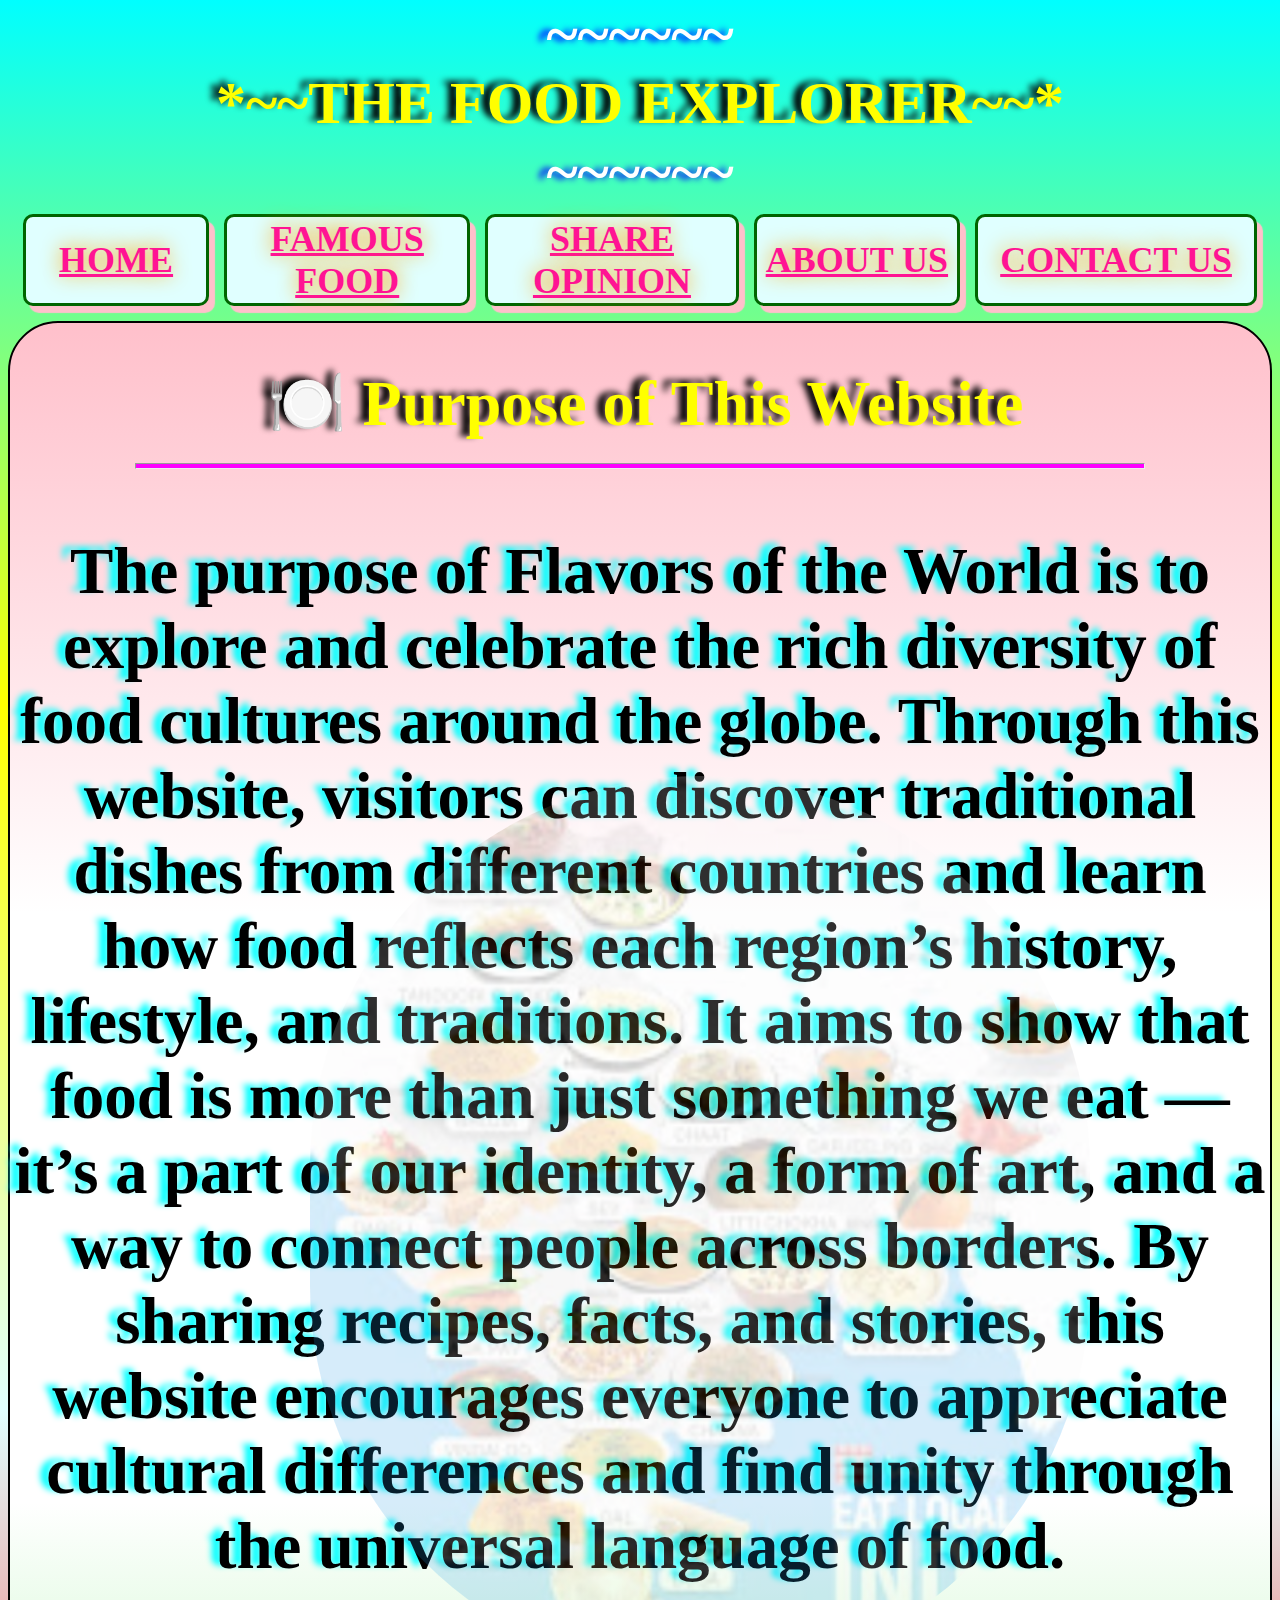
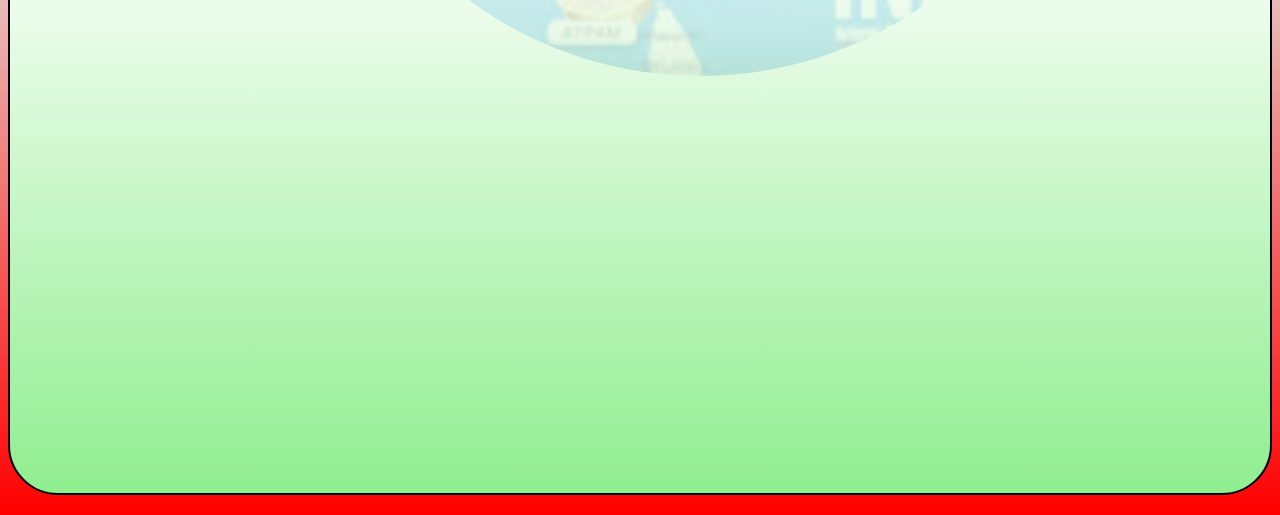
<file: index.html>
<!DOCTYPE html>

<html>
<head>
  <meta http-equiv="CONTENT-TYPE" content="text/html; charset=UTF-8">
  <title>The Food Explorer</title>
  <link rel="stylesheet" href="style.css">
</head>
<body>
  
  <center> <h1 class="h1"> <font color="yellow" style="font-size: 60px; text-shadow: 4px 7px 7px 0px black; font-family: Ravie Regular;"> <font color="white" style="text-shadow: -8px 1px 6px blue; " >~~~~~~</font><br>*~~THE FOOD EXPLORER~~*<br><font color="white"style="text-shadow: -8px 1px 6px blue; ">~~~~~~</font></h1></center>
 
  <table class="a">
    
      <td class="f"> <a href="index.html"</a> HOME</a> </td>
        <td class="f"> <a href="a.html">FAMOUS FOOD</a> </td>
      <td class="f"> <a href="c.html"> SHARE OPINION </a></td>
      <td class="f"> <a href="d.html"> ABOUT US</a> </td>
  <td class="f"><a href="e.html" >CONTACT US</a></td>

    </tr>
  </table>
  
    
    <div class="g"> 
      <h1> 🍽️ Purpose of This Website</h1>
      <hr>
      <p>The purpose of Flavors of the World is to explore and celebrate the rich diversity of food cultures around the globe. Through this website, visitors can discover traditional dishes from different countries and learn how food reflects each region’s history, lifestyle, and traditions. It aims to show that food is more than just something we eat — it’s a part of our identity, a form of art, and a way to connect people across borders. By sharing recipes, facts, and stories, this website encourages everyone to appreciate cultural differences and find unity through the universal language of food.</pThe>
      <div class="h">
        <img src="1.jpg">
      </div>
    </div>
 
</body>
</html>
</file>
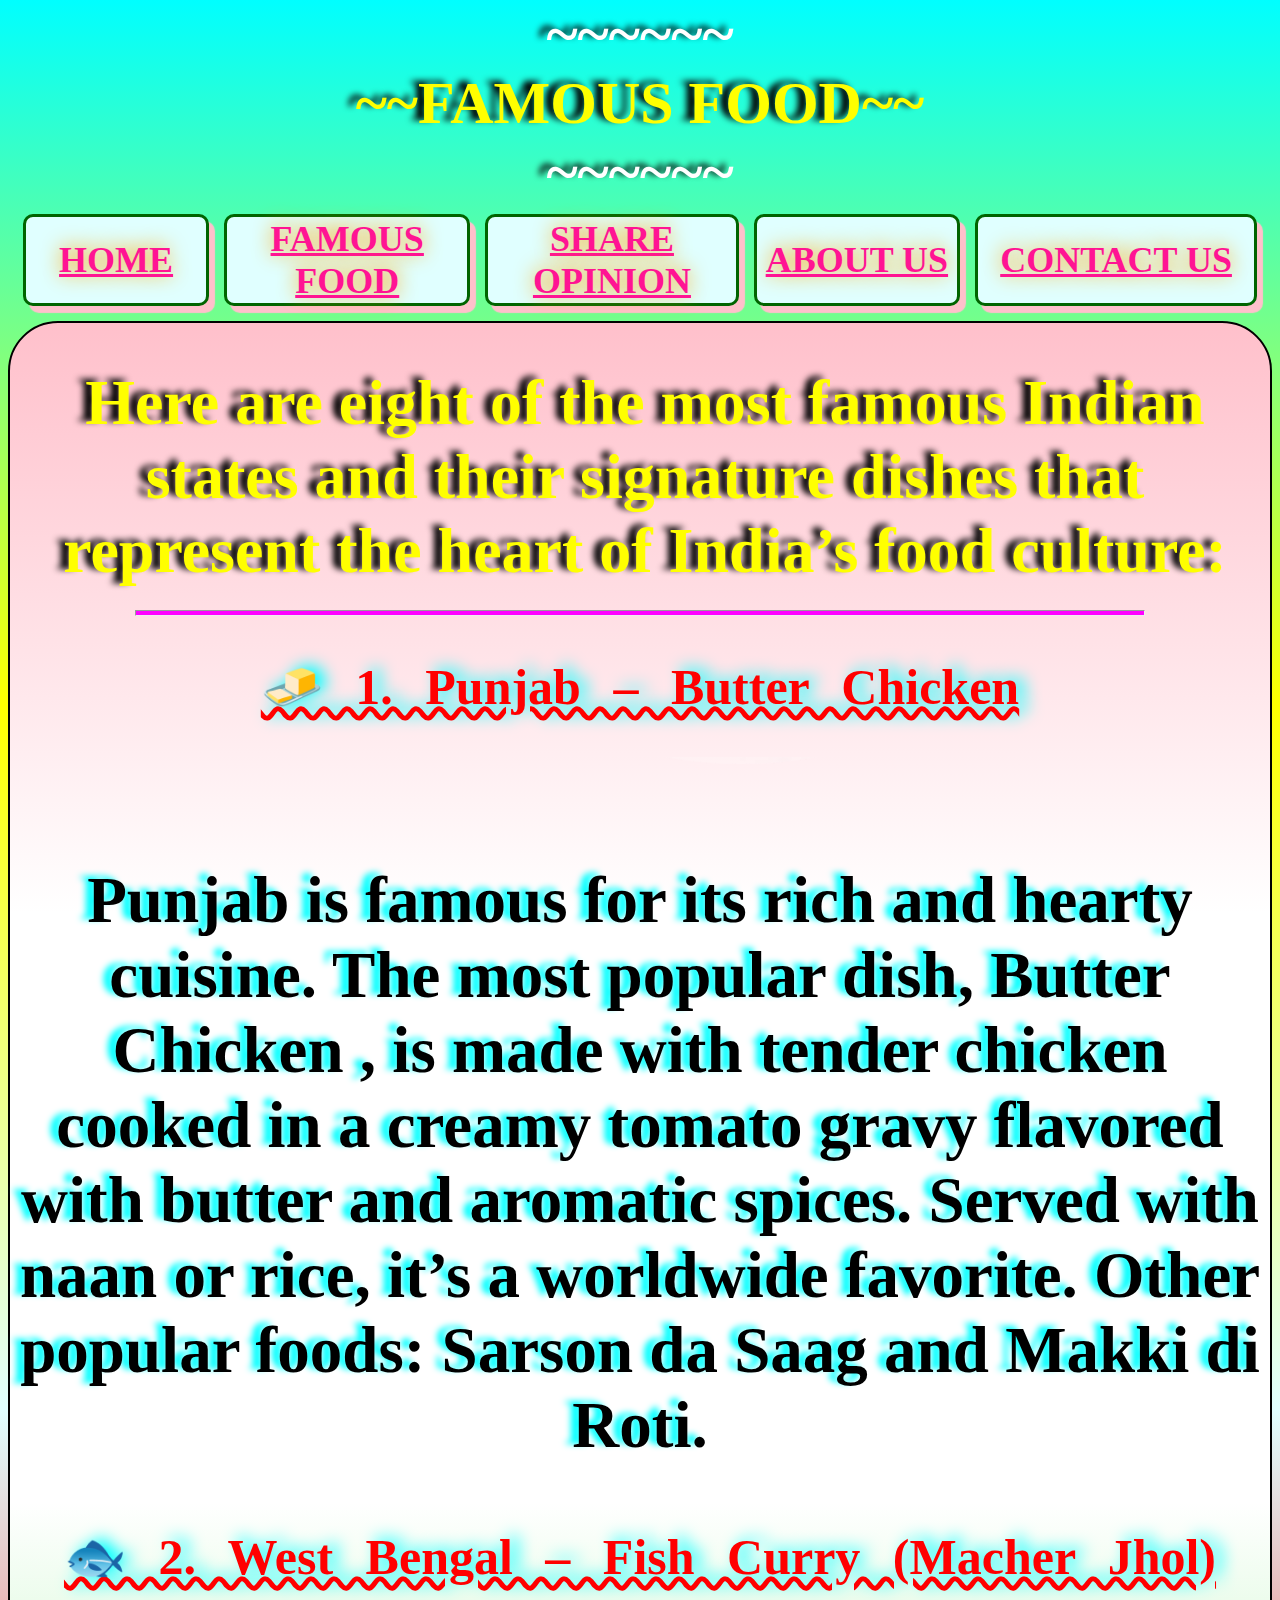
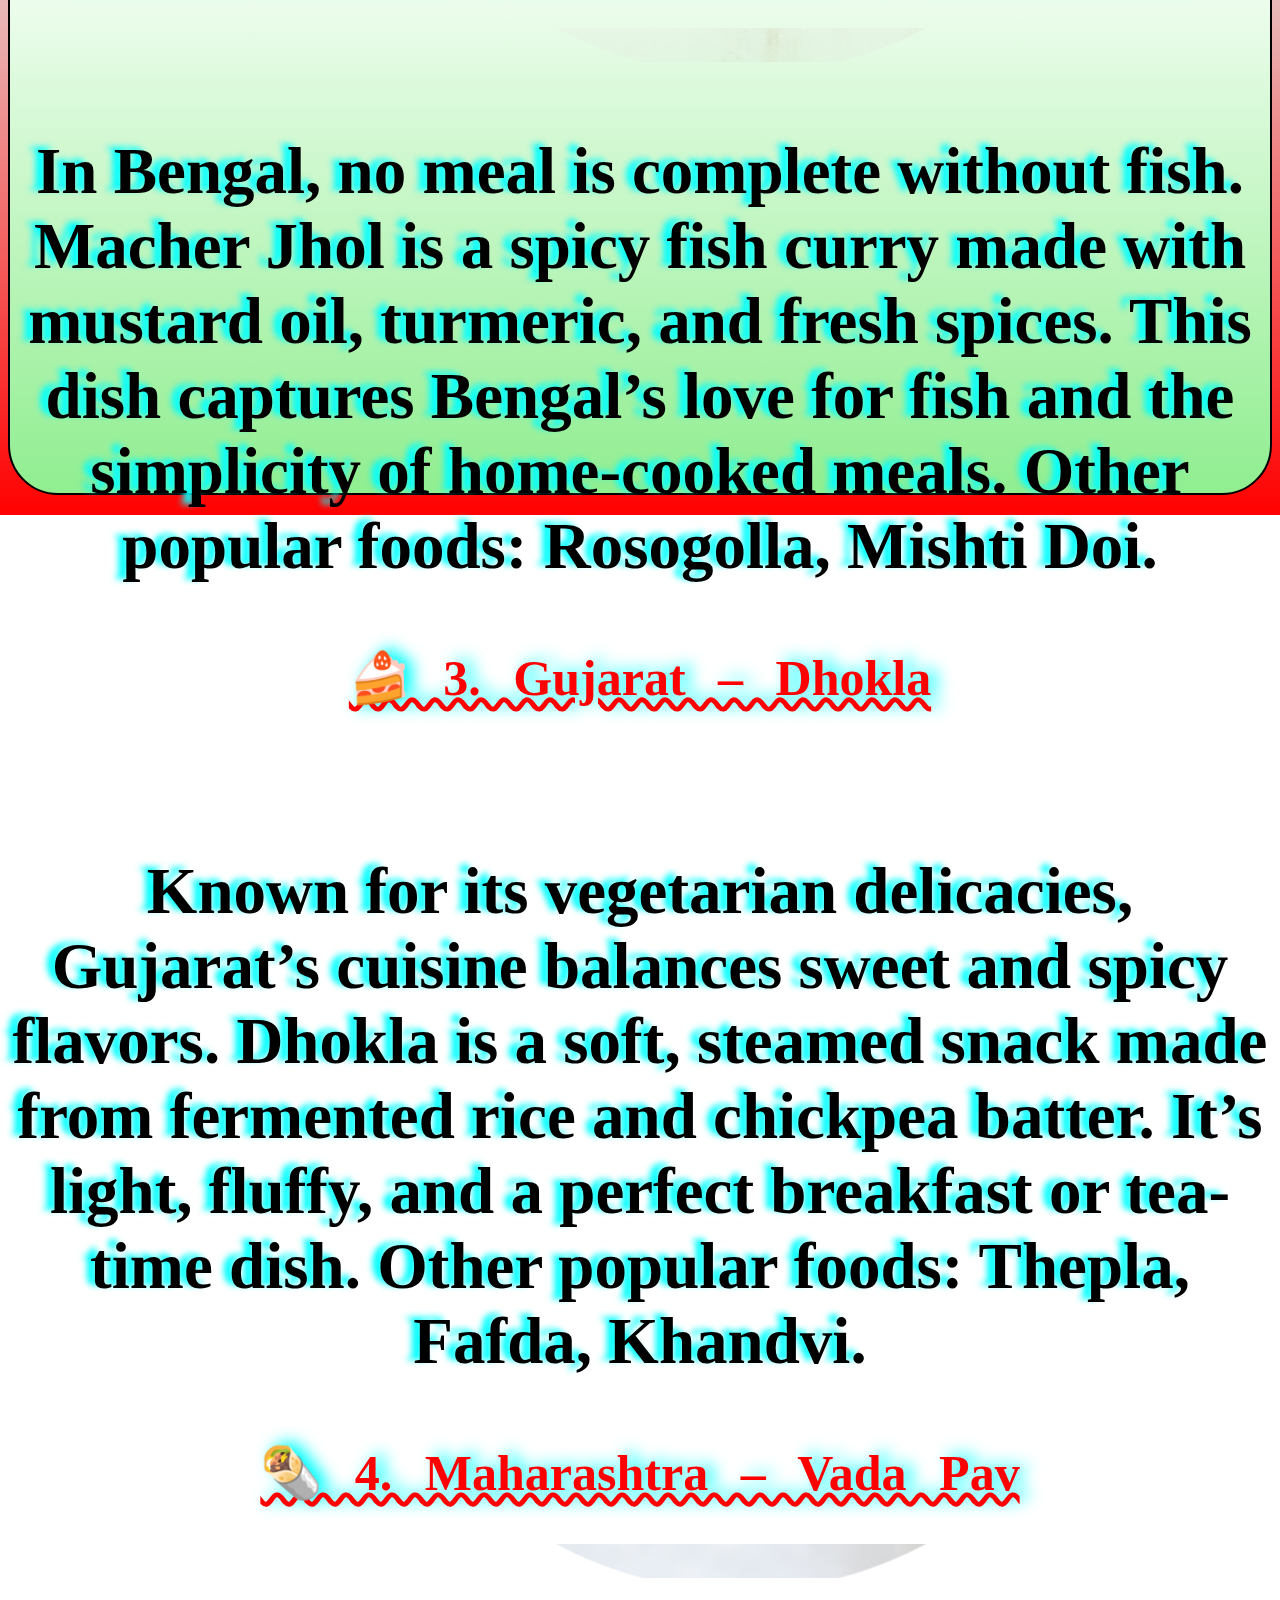
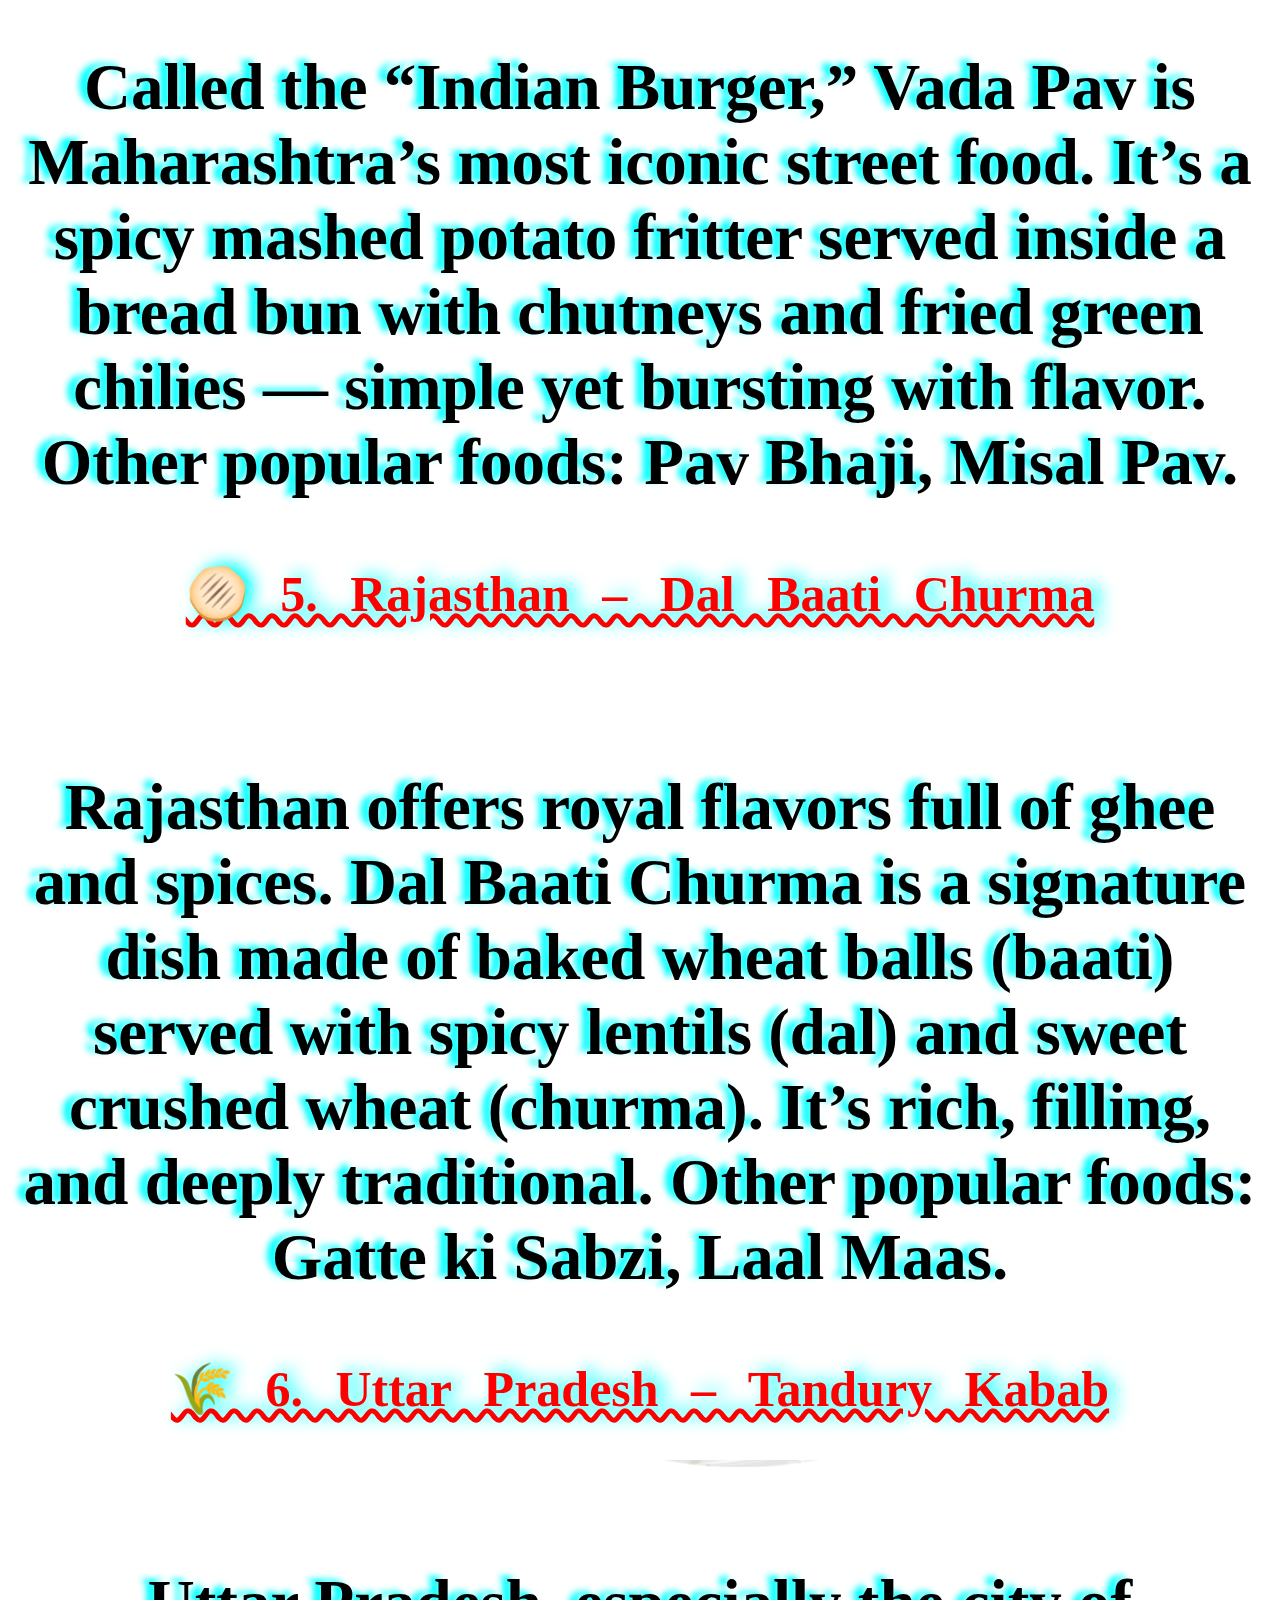
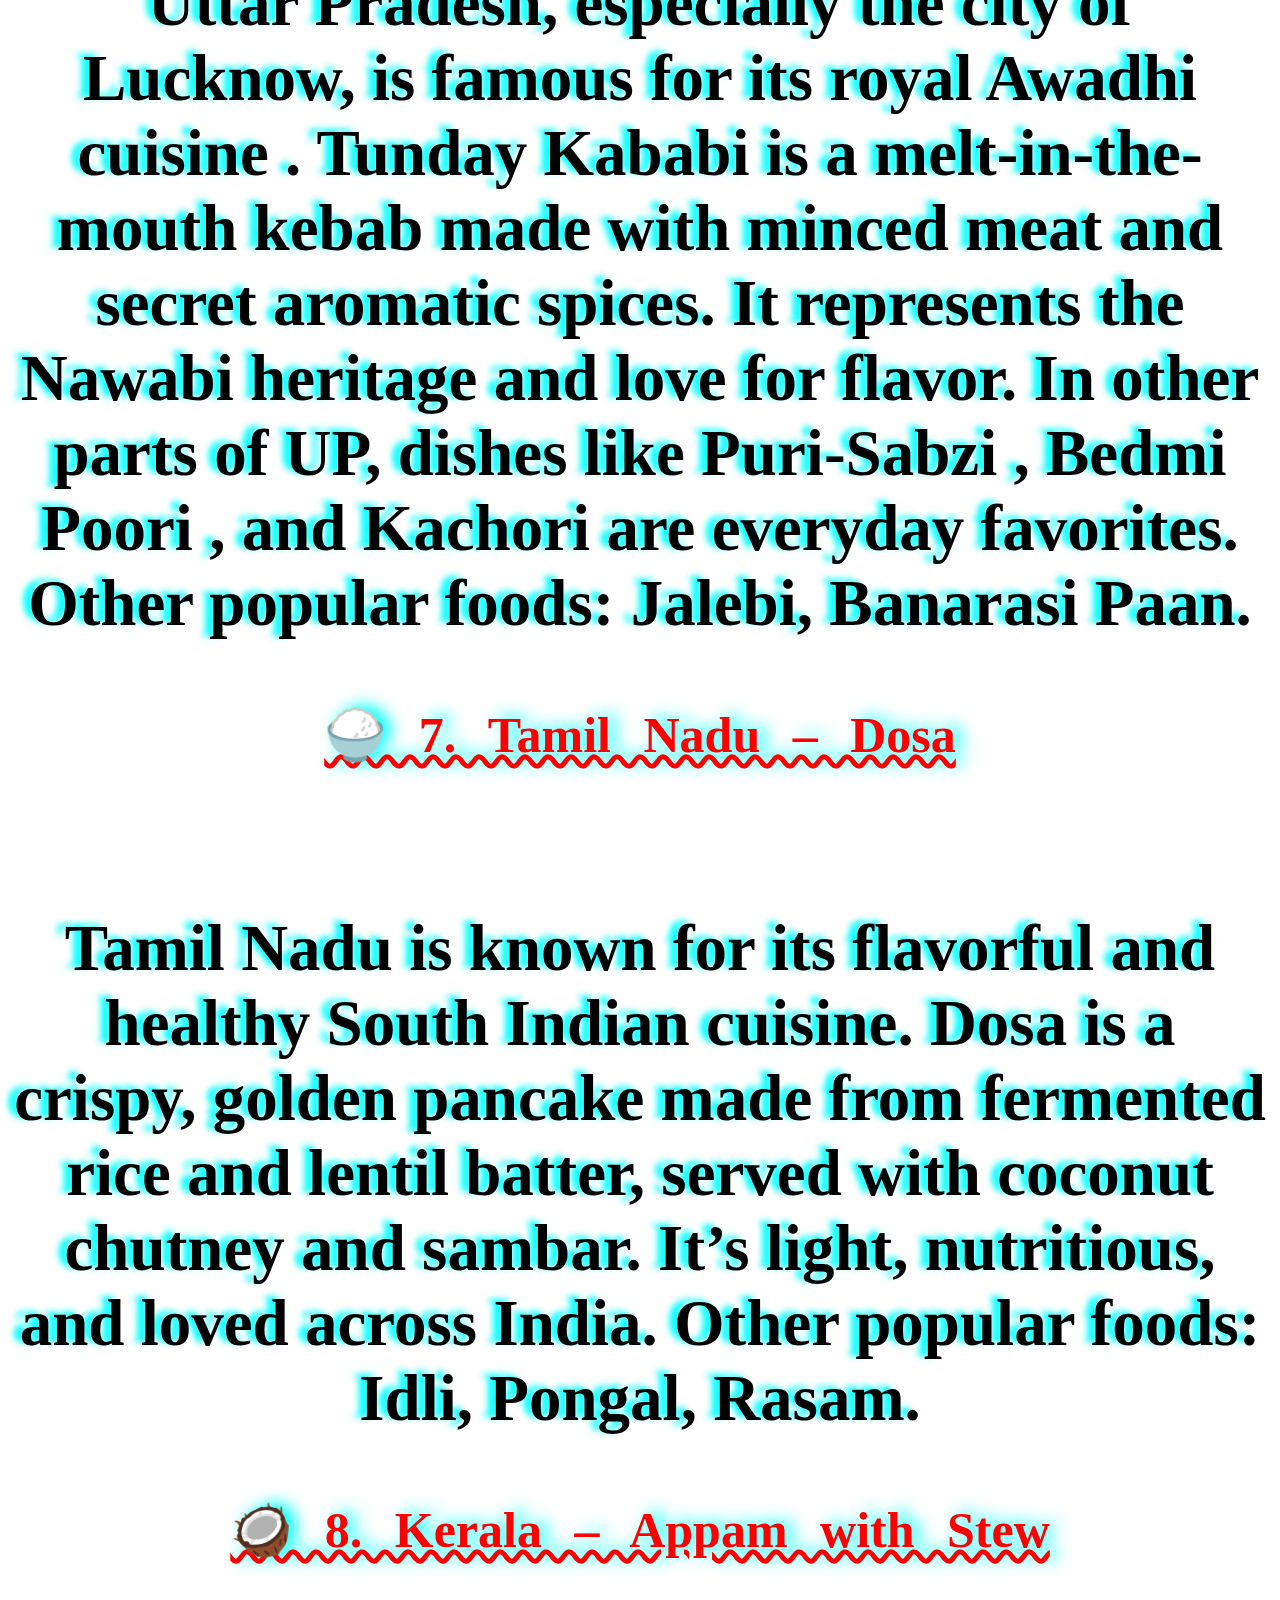
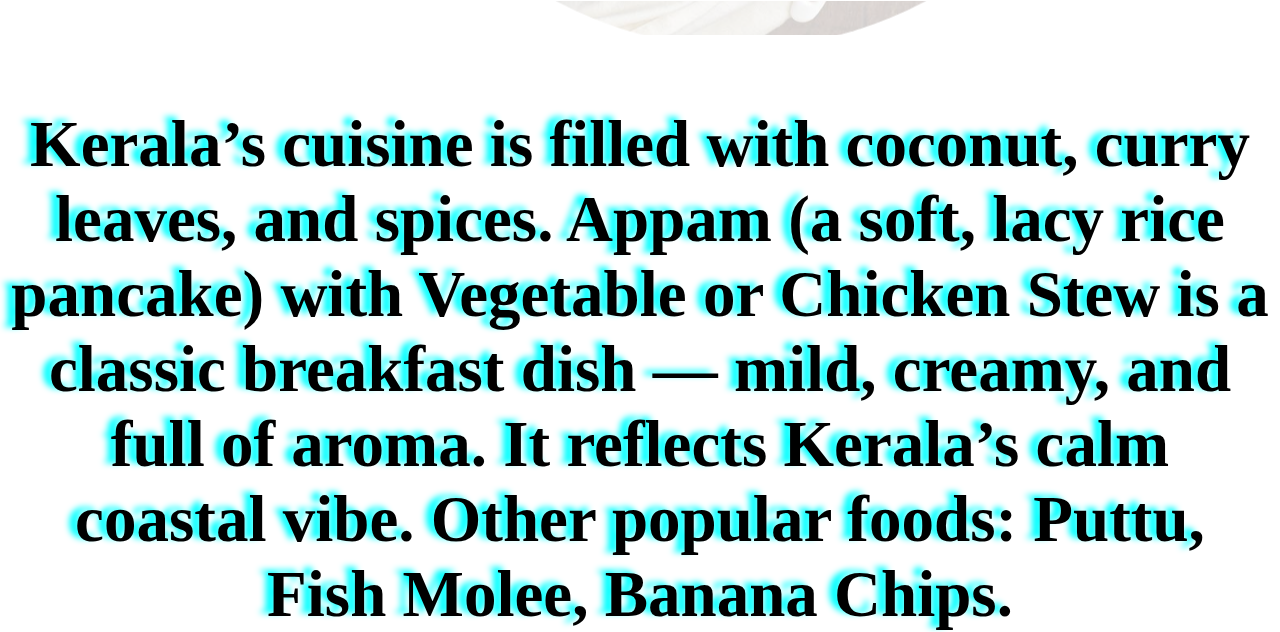
<file: a.html>
<!DOCTYPE html>

<html>
<head>
  <meta http-equiv="CONTENT-TYPE" content="text/html; charset=UTF-8">
  <title>Hello, World!</title>
  <link rel="stylesheet" href="style.css">
</head>
<body id="11">
  
  <center> <h1 class="h1"> <font color=" yellow " style="font-size: 60px; text-shadow: 4px 7px 7px 0px black;"> <font color="white">~~~~~~</font><br>  ~~FAMOUS FOOD~~  <br><font color="white">~~~~~~</font></h1></center></marque>
 
  <table class="a">
   
      <td class="f"> <a href="index.html"</a> HOME</a> </td>
        <td class="f"> <a href="a.html">FAMOUS FOOD</a> </td>
      <td class="f"> <a href="c.html"> SHARE OPINION </a></td>
      <td class="f"> <a href="d.html"> ABOUT US</a> </td>
  <td class="f"><a href="e.html" >CONTACT US</a></td>

    </tr>
  </table>
  
    
    <div class="g">


      <h1>Here are eight of the most famous Indian states and their   signature dishes   that represent the heart of India’s food culture:</h1><hr>
      <h2>🧈   1. Punjab – Butter Chicken  </h2>
      <marquee behavior="scroll" direction="up" scrollamount="21" width="65%"> <img src="2.jpg" class="img"></marquee>
      <p>Punjab is famous for its rich and hearty cuisine. The most popular dish,   Butter Chicken  , is made with tender chicken cooked in a creamy tomato gravy flavored with butter and aromatic spices. Served with naan or rice, it’s a worldwide favorite.
  Other popular foods:   Sarson da Saag and Makki di Roti.</p>
      
      <h2>🐟   2. West Bengal – Fish Curry (Macher Jhol)  </h2>
      <marquee behavior="scroll" direction="down" scrollamount="21" width="65%"> <img src="3.jpg"class="img"></marquee>
      <p> In Bengal, no meal is complete without fish.   Macher Jhol   is a spicy fish curry made with mustard oil, turmeric, and fresh spices. This dish captures Bengal’s love for fish and the simplicity of home-cooked meals.
  Other popular foods:   Rosogolla, Mishti Doi.</p>

      <h2>🍰   3. Gujarat – Dhokla  </h2>
 <marquee behavior="scroll" direction="left" scrollamount="21" width="65%"><img src="4.jpg"class="img"></marquee>
<p> Known for its vegetarian delicacies, Gujarat’s cuisine balances sweet and spicy flavors.   Dhokla   is a soft, steamed snack made from fermented rice and chickpea batter. It’s light, fluffy, and a perfect breakfast or tea-time dish.
  Other popular foods:   Thepla, Fafda, Khandvi.</p>

      <h2>🌯   4. Maharashtra – Vada Pav  </h2>
 <marquee behavior="scroll" direction="down" scrollamount="21" width="65%"><img src="5.png"class="img"></marquee>
<p> Called the “Indian Burger,”   Vada Pav   is Maharashtra’s most iconic street food. It’s a spicy mashed potato fritter served inside a bread bun with chutneys and fried green chilies — simple yet bursting with flavor.
  Other popular foods:   Pav Bhaji, Misal Pav.</p>

      <h2>🫓   5. Rajasthan – Dal Baati Churma  </h2>
 <marquee behavior="scroll" direction="right" scrollamount="21" width="65%"><img src="6.jpg"class="img"></marquee>
<p> Rajasthan offers royal flavors full of ghee and spices.   Dal Baati Churma   is a signature dish made of baked wheat balls (baati) served with spicy lentils (dal) and sweet crushed wheat (churma). It’s rich, filling, and deeply traditional.
  Other popular foods:   Gatte ki Sabzi, Laal Maas.</p>

      <h2>🌾   6. Uttar Pradesh – Tandury Kabab  </h2>
 <marquee behavior="scroll" direction="up" scrollamount="21" width="65%"><img src="7.jpg"class="img"></marquee>
<p> Uttar Pradesh, especially the city of Lucknow, is famous for its royal   Awadhi cuisine  .   Tunday Kababi   is a melt-in-the-mouth kebab made with minced meat and secret aromatic spices. It represents the Nawabi heritage and love for flavor.
In other parts of UP, dishes like   Puri-Sabzi  ,   Bedmi Poori  , and   Kachori   are everyday favorites.
  Other popular foods:   Jalebi, Banarasi Paan.</p>

      <h2>🍚   7. Tamil Nadu – Dosa  </h2>
 <marquee behavior="scroll" direction="left" scrollamount="21" width="65%"><img src="9.jpg"class="img"></marquee>
<p> Tamil Nadu is known for its flavorful and healthy South Indian cuisine.   Dosa   is a crispy, golden pancake made from fermented rice and lentil batter, served with coconut chutney and sambar. It’s light, nutritious, and loved across India.
  Other popular foods:   Idli, Pongal, Rasam.</p>

    <h2>🥥   8. Kerala – Appam with Stew  </h2>
 <marquee behavior="scroll" direction="down" scrollamount="21" width="65%"><img src="8.jpg"class="img"></marquee>
<p> Kerala’s cuisine is filled with coconut, curry leaves, and spices.   Appam   (a soft, lacy rice pancake) with   Vegetable or Chicken Stew   is a classic breakfast dish — mild, creamy, and full of aroma. It reflects Kerala’s calm coastal vibe.
  Other popular foods:   Puttu, Fish Molee, Banana Chips.</p>


    </div>
  
 
</body>
</html>
</file>
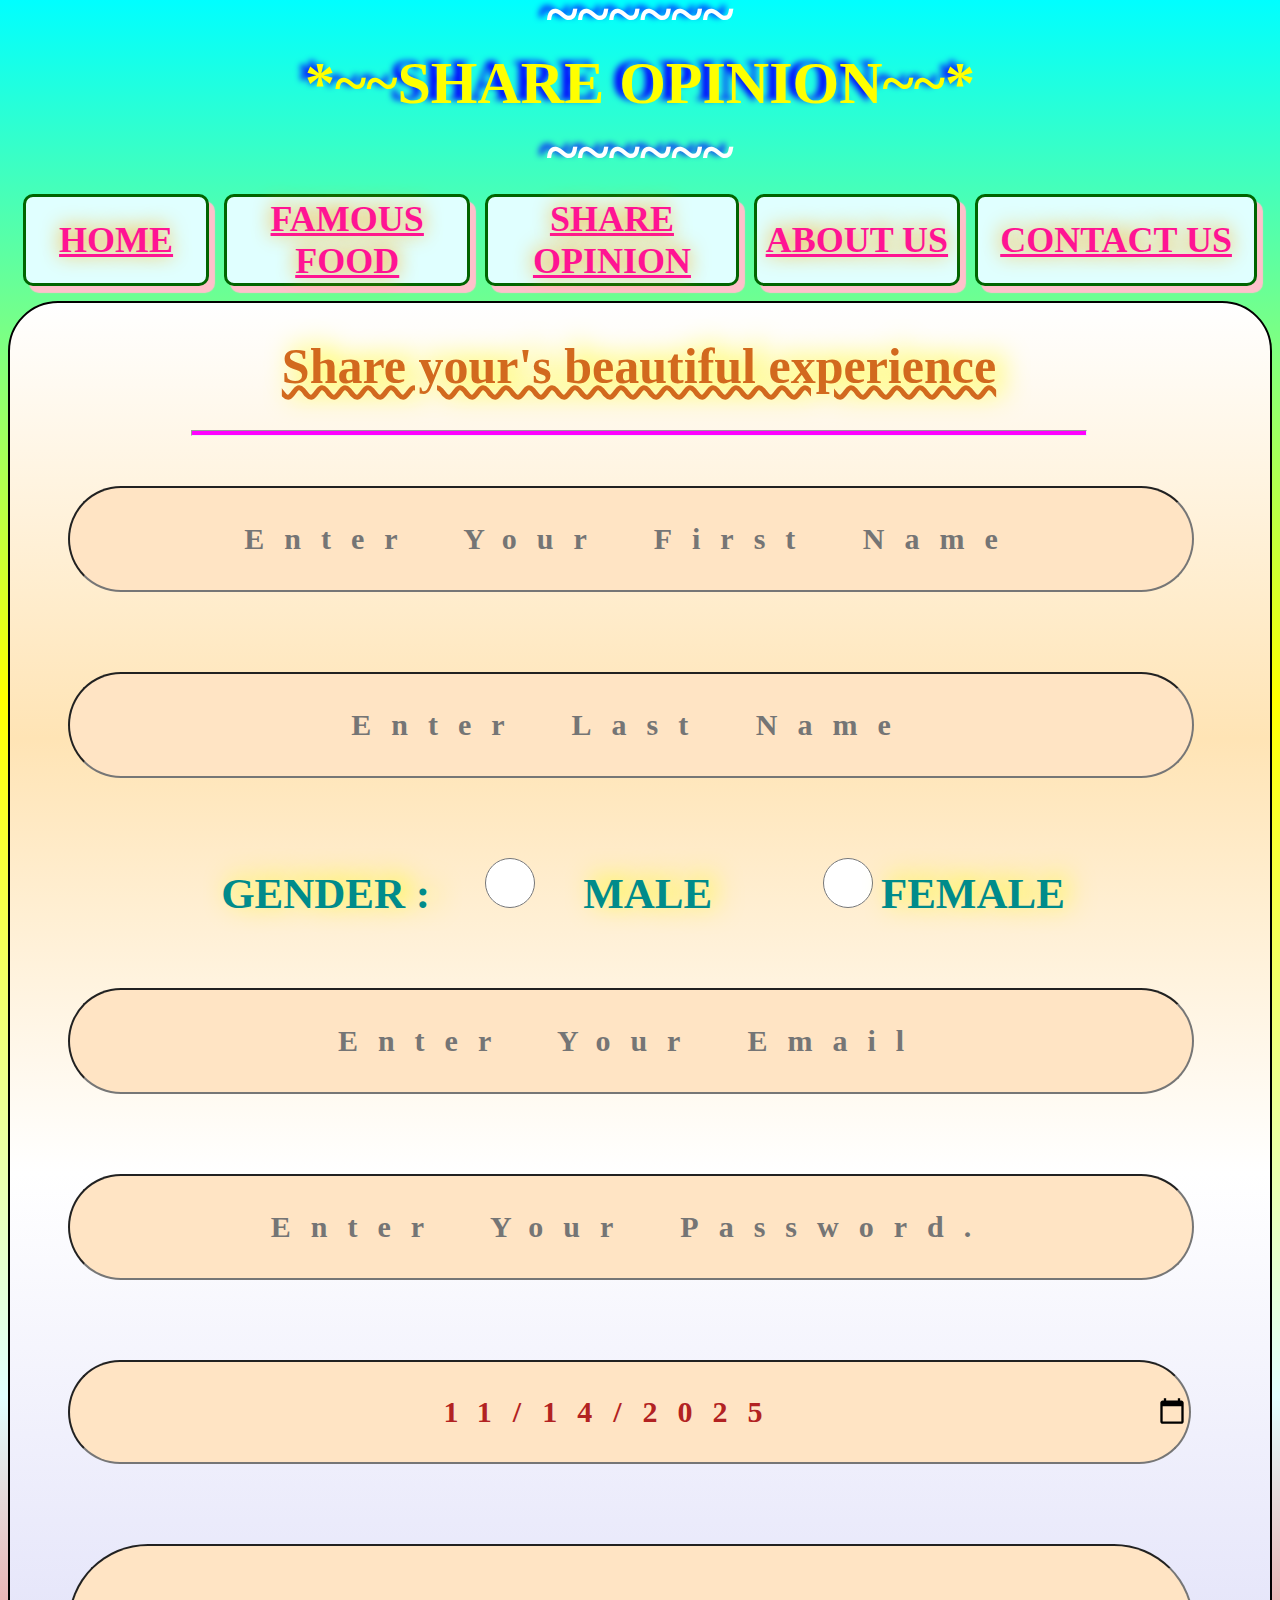
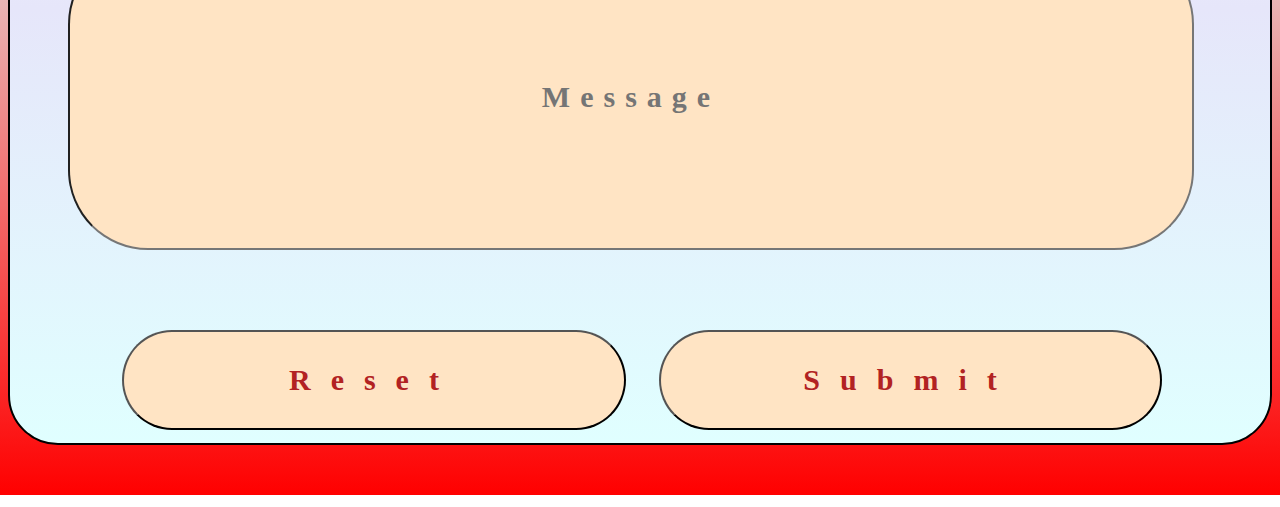
<file: c.html>
<!DOCTYPE html>

<html>
<head>
  <meta http-equiv="CONTENT-TYPE" content="text/html; charset=UTF-8">
  <title>Hello, World!</title>
  <link rel="stylesheet" href="c.css">
</head>
<body>
  
  <center> <h1 class="h1" style=" text-shadow: -8px -3px 6px blue;"> <font color=" yellow " style="font-size: 60px; text-shadow: 4px 7px 7px 0px black;"> <font color="white">~~~~~~</font><br>*~~SHARE OPINION~~*<br><font color="white">~~~~~~</font></h1></center>
 
  <table class="a">
    
      <td class="f"> <a href="index.html"</a> HOME</a> </td>
        <td class="f"> <a href="a.html">FAMOUS FOOD</a> </td>
      <td class="f"> <a href="c.html"> SHARE OPINION </a></td>
      <td class="f"> <a href="d.html"> ABOUT US</a> </td>
  <td class="f"><a href="e.html" >CONTACT US</a></td>

    </tr>
  </table>
  <div class="bbb">
    <div class="gg">
      <h1 style=" font-weight: bold;
  color: chocolate;
  font-size: 50px;
  text-shadow: 8px -3px 26px yellow;
  text-decoration-color: chocolate;
  text-decoration-style:  wavy;
  text-decoration-line: underline;">Share your's beautiful experience </h1><br><hr>
      <form>
        <input type="text" placeholder="Enter Your First Name">
               <input type="text" placeholder="Enter Last Name">
        <font class="fon"> GENDER :</font>  <input type="radio" placeholder="Enter Your Name" class="radio"><font class="fon">MALE </font>     <input type="radio" placeholder="Enter Your Name" class="radi"><font class="fon">FEMALE</font>

  
<input type="email" placeholder="Enter Your Email">
        <input type="password" placeholder="Enter Your Password.">
        <input type="date" value="2025-11-14">

        <input type="textarea" placeholder="Message" style="letter-spacing: 10px; height: 300px;">
<input type="reset" style="width: 45%; margin-left: -80px;">
        <input type="submit" style="width: 45%; margin-right: -86px;">

      </form>
      
    </div>
    
  </div>
 
</body>
</html>
</file>
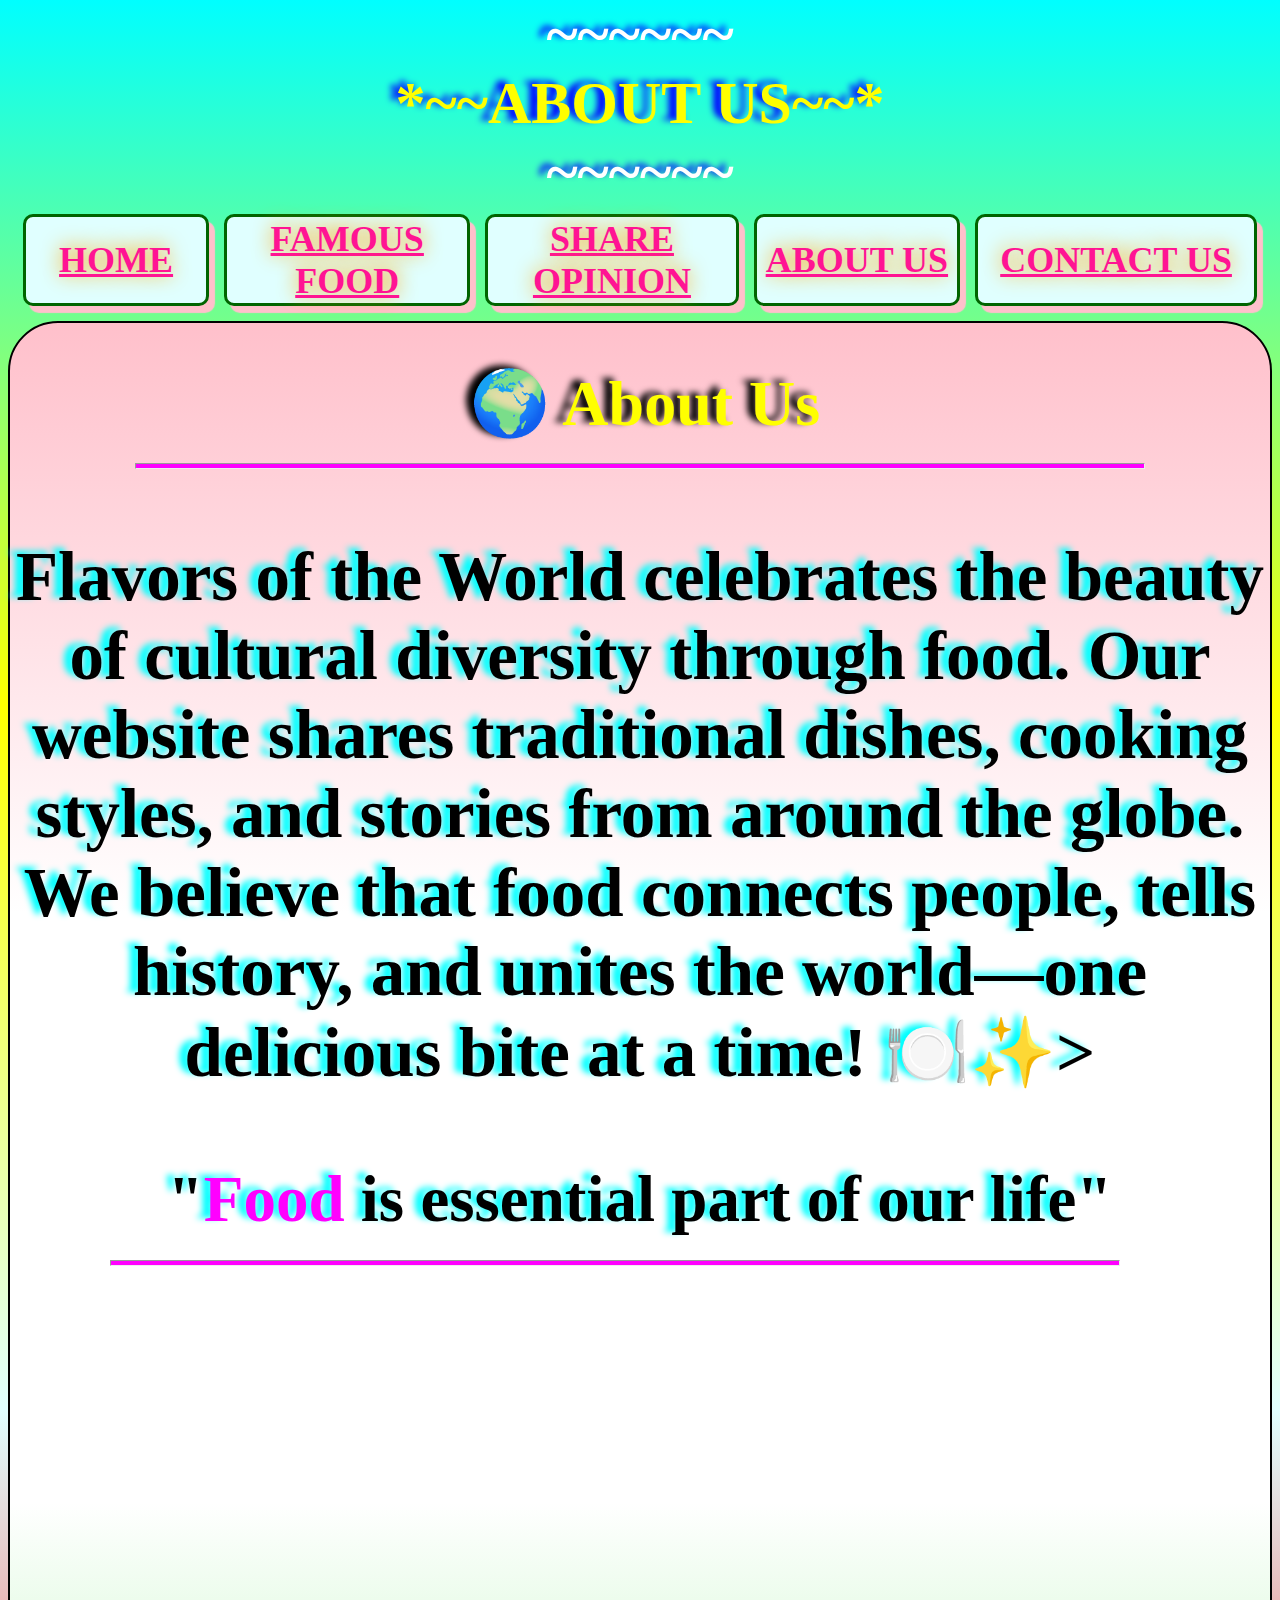
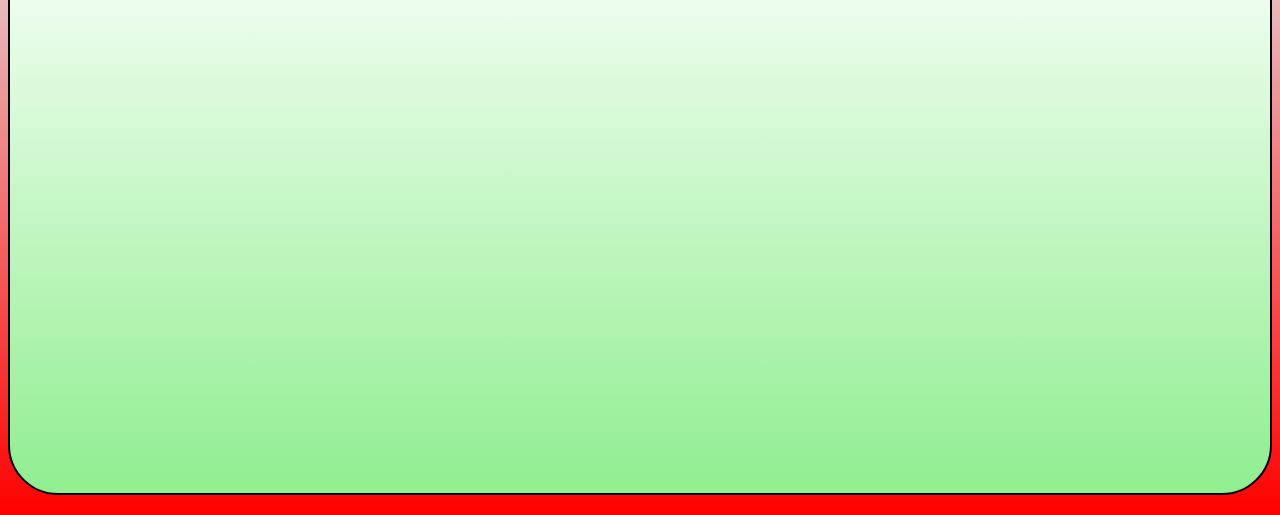
<file: d.html>
<!DOCTYPE html>

<html>
<head>
  <meta http-equiv="CONTENT-TYPE" content="text/html; charset=UTF-8">
  <title>Hello, World!</title>
  <link rel="stylesheet" href="d.css">
</head>
<body>
  
  <center> <h1 class="h1" style="text-shadow: -8px -3px 6px blue;"> <font color=" yellow " style="font-size: 60px; text-shadow: 4px 7px 7px 0px black;"> <font color="white">~~~~~~</font><br>*~~ABOUT US~~*<br><font color="white">~~~~~~</font></h1></center>
 
  <table class="a">
    
      <td class="f"> <a href="index.html"</a> HOME</a> </td>
        <td class="f"> <a href="a.html">FAMOUS FOOD</a> </td>
      <td class="f"> <a href="c.html"> SHARE OPINION</a></td>
      <td class="f"> <a href="d.html"> ABOUT US</a> </td>
  <td class="f"><a href="e.html" >CONTACT US</a></td>

    </tr>
  </table>
  <div class="b">
    
    <div class="g"><h1>🌍 About Us</h1><hr>

      <p class="aa">Flavors of the World celebrates the beauty of cultural diversity through food. Our website shares traditional dishes, cooking styles, and stories from around the globe. We believe that food connects people, tells history, and unites the world—one delicious bite at a time! 🍽️✨></p> 
      <p>"<font color="magenta" style="font-weight: bold;">Food </font>is essential part of our life"</p><hr style="margin-top: -42px; margin-left: 100px;">
    </div>
    
  </div>
 
</body>
</html>
</file>
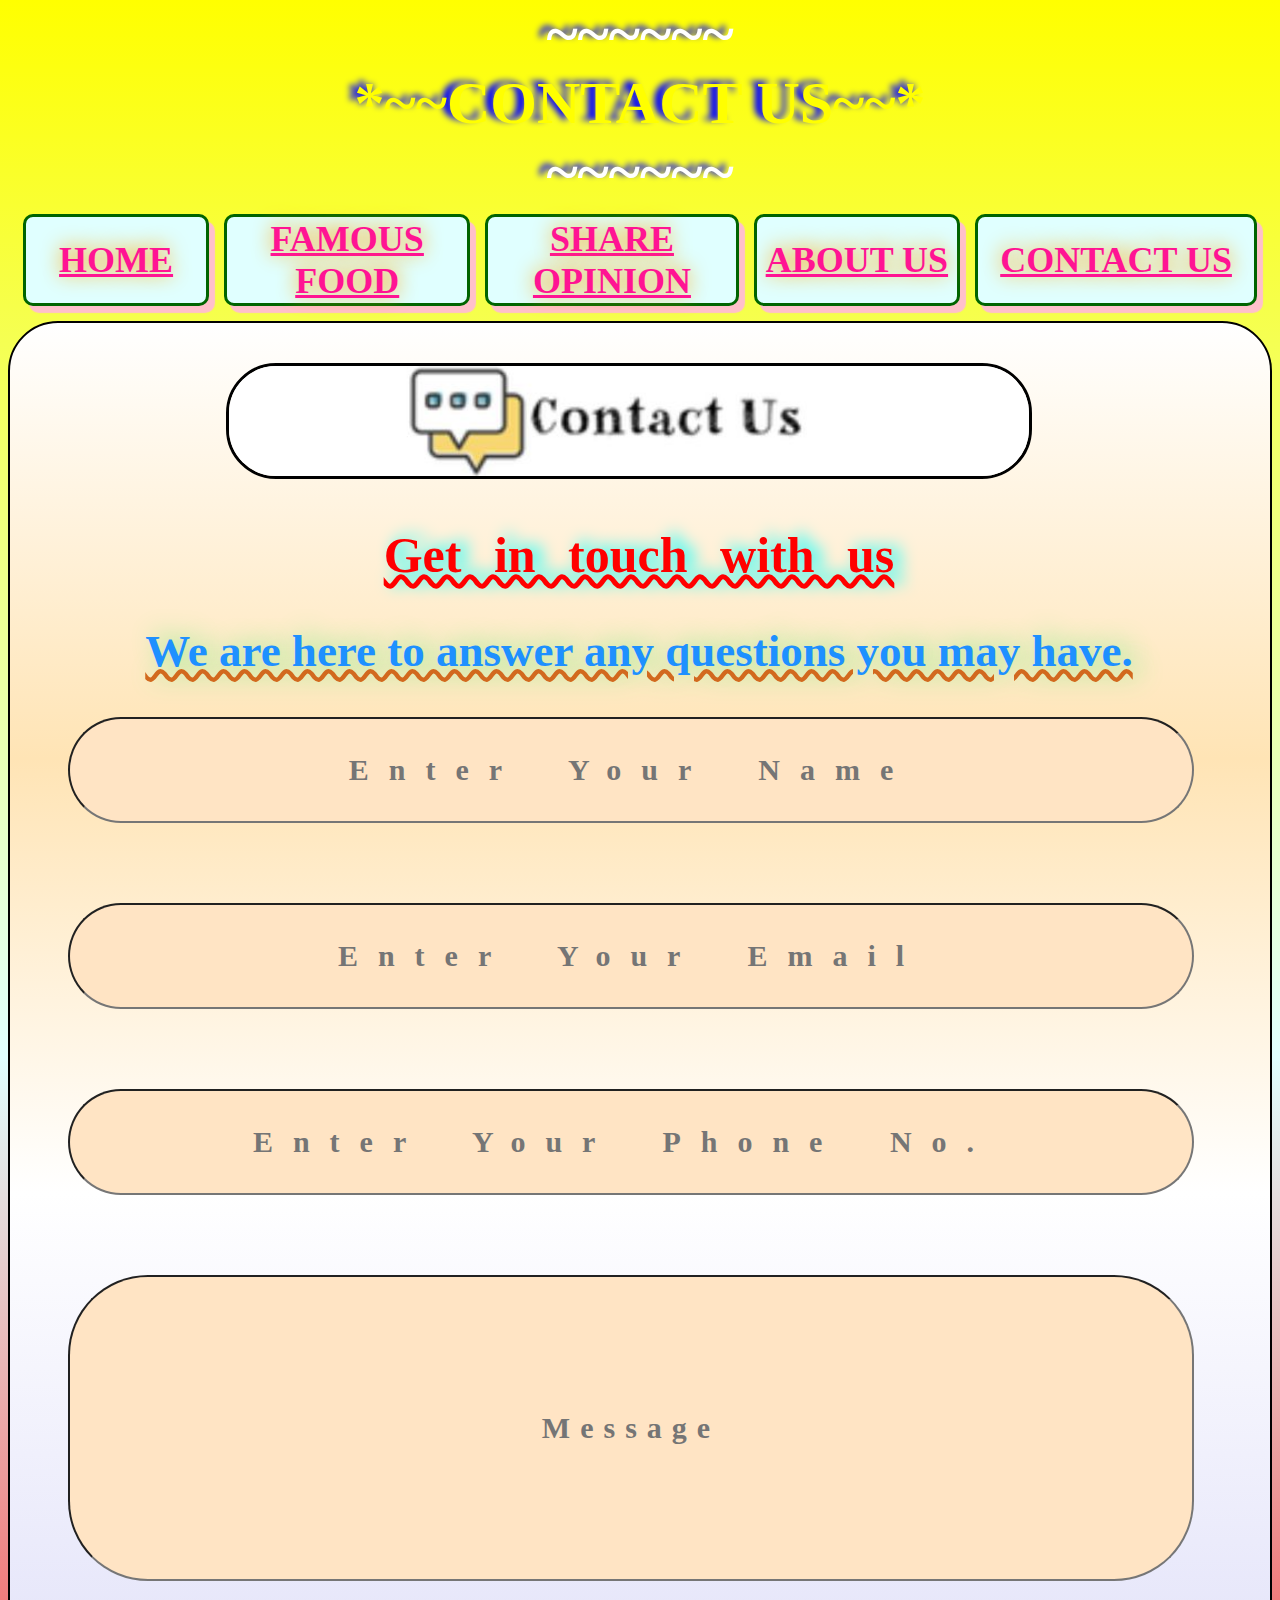
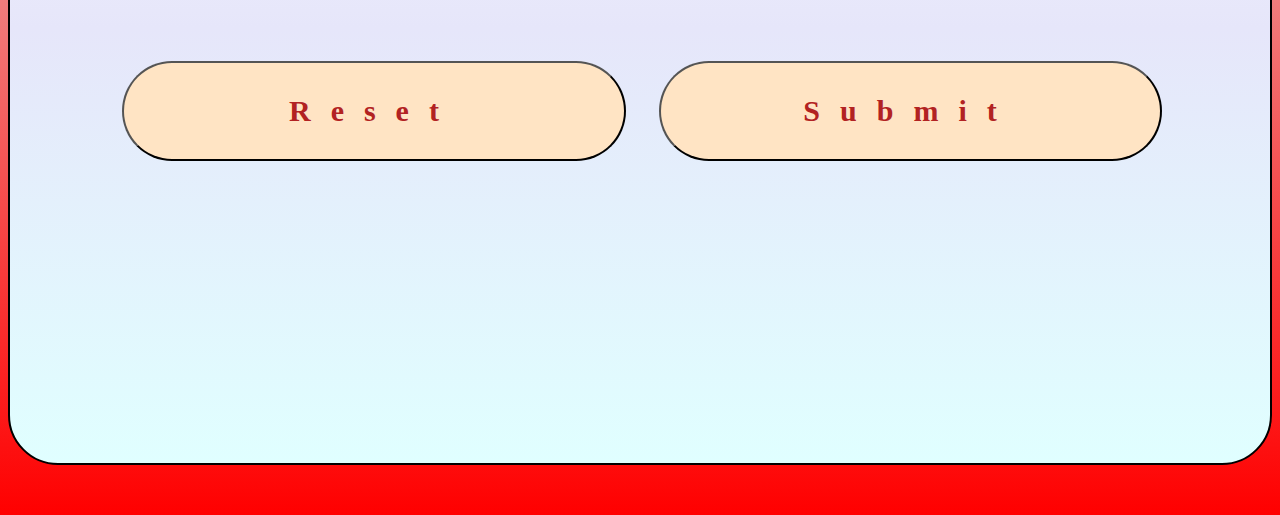
<file: e.html>
<!DOCTYPE html>

<html>
<head>
  <meta http-equiv="CONTENT-TYPE" content="text/html; charset=UTF-8">
  <title>Hello, World!</title>
  <link rel="stylesheet" href="e.css">
</head>
<body>
  
  <center> <h1 class="h1" style=" text-shadow: -8px -3px 6px blue;"> <font color=" yellow " style="font-size: 60px; text-shadow: 4px 7px 7px 0px black;"> <font color="white">~~~~~~</font><br>*~~CONTACT US~~*<br><font color="white">~~~~~~</font></h1></center>
 
  <table class="a">
    
      <td class="f"> <a href="index.html"</a> HOME</a> </td>
        <td class="f"> <a href="a.html">FAMOUS FOOD</a> </td>
      <td class="f"> <a href="c.html"> SHARE OPINION </a></td>
      <td class="f"> <a href="d.html"> ABOUT US</a> </td>
  <td class="f"><a href="e.html" >CONTACT US</a></td>

    </tr>
  </table>
  <div class="bbb">
    <div class="gg">
      <img src="z.jpg"><br>
      <h2>Get in touch with us</h2>
      <font class="ff">We are here to answer any questions you may have.</font>
      <form>
        <input type="text" placeholder="Enter Your Name">
<input type="email" placeholder="Enter Your Email">
        <input type="number" placeholder="Enter Your Phone No.">
        <input type="textarea" placeholder="Message" style="letter-spacing: 10px; height: 300px;">
<input type="reset" style="width: 45%; margin-left: -80px;">
        <input type="submit" style="width: 45%; margin-right: -86px;">

      </form>
      
    </div>
    
  </div>
 
</body>
</html>
</file>
<file: style.css>
body{
  background: linear-gradient(aqua, yellow, lightcyan, red);
  margin-top: 20px;
  background-repeat: no-repeat;
  height: 2107px;
}
.h1{
  margin-top: -20px;
  color: white;
  text-shadow: -8px -3px 6px black;  ;
}

table{
  border: 1px lightcyan;
  border-spacing: 15px;
  height: 10px;
  gap: 30px;
  width: 100%;
  padding-bottom: 0px;
  margin-top: -29px;
}
.a th, td { 
  text-shadow: 0px -2px 20px orange;
  font-weight: bold;
  border: 3px solid darkgreen;
  border-radius: 10px;
  color: black;
  background: lightcyan;
  box-shadow: 6px 7px 1px 0px pink;
  width: 7px;
  text-align: center;
  border-spacing: 270px;
  gap: 3px;
  font-size: 2px;
}
.f{
  width:100px;
  height: 1px;
  font-size: 36px;
}
.f a{
  color:  deeppink;
  text-decoratio
}
.c{
  width: 100px;
  font-size: 36px;
}
.d{
  width:100px;
  font-size: 36px;
  margin-left: 70px;
}
.e a{
   box-shadow: 0px 0px 0px 0px lightcyan;
  border: 0px;
  background: lightcyan;
  width: 29px;
  height: 5px;
  font-size: 26px;
  font-weight: bold;
  margin-left: -555px;
  padding-right: -5660px;
  text-align: center;
  text-decoration-style: -moz-none;
}
.g{ 
  border: 2.8px solid black;
  border-radius: 50px;
  right: 7%;
  top: 2.9%;
  left: 20%;
  height: 1770px;
  text-align: center;
  font-size: 30px; 
  margin-left: 20px 0px 2px ;
  background: linear-gradient( pink, white, white, lightgreen);
}
p{ text-align: center;
  color: black;
  font-size: 65px;
  font-weight: bold;
  font-family: cursive;
  text-shadow: -8px -3px 6px aqua;
}
hr{
  margin-top: -21px;
  width: 80%;
  height: 4px;
  background: fuchsia;
}
.g h1{
  margin-left: 10px;
  font-size: 64px;
  text-shadow: -8px -3px 6px black;
}
.g img{
  margin: 20;
  border-radius: 560px;
  margin-top: -980px;
  margin-left: 120px;
  width: 780px;
  opacity: 19%;
  height: 900px;
  box-shadow: 0px 0px 0px 0px;
}
.aa{
  text-align: center;
  color: black;
  font-size: 69px;
  font-weight: bold;
  font-family: cursive;
  text-shadow: -8px -3px 6px aqua;
}
.bbb{
  width: 98%;
  margin-left: 10px;
  height: 1670px;
  
}
.gg{ 
  border: 2.8px solid black;
  border-radius: 50px;
  right: 3%;
  top: 1.9%;
  left: 3%;
  height: 1670px;
  text-align: center;
  padding: 0px 72px 70px 70px; 
  font-size: 20px; 
  margin-left: 60px 0px 20px ;
  background: linear-gradient(white, moccasin, white, lavender, lightcyan );

}
.gg img{
  margin-top: 40px;
  margin-left: -20px;
  height: 110px;
  border-radius: 50px;
  border: 3px solid black;
}
h2{
  text-decoration-style:  wavy;
  text-decoration-line: underline;
  font-size: 50px;
  color: red;
  word-spacing: 20px;
  text-shadow: 8px -3px 16px aqua;
}
8{
  color: chocolate firebrick
}
.ff{
  font-weight: bold;
  color: dodgerblue;
  font-size: 45px;
  text-shadow: 8px -3px 26px lightgreen;
  text-decoration-color: chocolate;
  text-decoration-style:  wavy;
  text-decoration-line: underline;
}
input{
  font-weight: bold;
  color: firebrick;
  margin: 40px;
  margin-left: -12px;
  background:  lavender;
  width: 100%;
  height: 100px; 
  font-size: 30px;
  font-weight: bold;
  word-spacing: 20px;
  letter-spacing: 20px;
  text-align: center;
  font-family: casual;
  border-radius: 80px;
  background: linear-gradient(bisque)
}
.radio{
  width: 50px;
  color: aqua;
  height: 50px;
  margin-left: 50px;
}
.radi{
  width: 50px;
  margin: 0px;
  height: 50px;
  margin-left: 100px;
}
.fon{
  font-weight: bold;
  font-size: 43px;
  color: darkcyan;
  font-family: casual;
  margin-left: 8px;
  text-shadow: 8px -3px 26px yellow;
}
</file>
<file: c.css>
body{
  background: linear-gradient(aqua, yellow, lightcyan, red);
  margin-top: 0px;
  background-repeat: no-repeat;
  height: 2107px;
}
.h1{
  margin-top: -20px;
  color: white;
  text-shadow: -8px -3px 6px black;  ;
}

table{
  border: 1px lightcyan;
  border-spacing: 15px;
  height: 10px;
  gap: 30px;
  width: 100%;
  padding-bottom: 0px;
  margin-top: -29px;
}
.a th, td { 
  text-shadow: 0px -2px 20px orange;
  font-weight: bold;
  border: 3px solid darkgreen;
  border-radius: 10px;
  color: black;
  background: lightcyan;
  box-shadow: 6px 7px 1px 0px pink;
  width: 7px;
  text-align: center;
  border-spacing: 270px;
  gap: 3px;
  font-size: 2px;
}
.f{
  width:100px;
  height: 1px;
  font-size: 36px;
}
.f a{
  color:  deeppink;
  text-decoratio
}

.d{
  width:100px;
  font-size: 36px;
  margin-left: 70px;
}

.g{ 
  border: 2.8px solid black;
  border-radius: 50px;
  right: 7%;
  top: 2.9%;
  left: 20%;
  height: 1770px;
  text-align: center;
  font-size: 30px; 
  margin-left: 20px 0px 2px ;
  background: linear-gradient( pink, white, white, lightgreen);
}
p{ text-align: center;
  color: black;
  font-size: 65px;
  font-weight: bold;
  font-family: cursive;
  text-shadow: -8px -3px 6px aqua;
}
hr{
  margin-top: -21px;
  width: 80%;
  height: 4px;
  background: fuchsia;
}
.g h1{
  margin-left: 10px;
  font-size: 64px;
  text-shadow: -8px -3px 6px black;
}
.g img{
  margin: 20;
  border-radius: 560px;
  margin-top: -980px;
  margin-left: 120px;
  width: 780px;
  opacity: 19%;
  height: 900px;
  box-shadow: 0px 0px 0px 0px;
}
.aa{
  text-align: center;
  color: black;
  font-size: 69px;
  font-weight: bold;
  font-family: cursive;
  text-shadow: -8px -3px 6px aqua;
}

.gg{ 
  border: 2.8px solid black;
  border-radius: 50px;
  right: 3%;
  top: 1.9%;
  left: 3%;
  height: 1670px;
  text-align: center;
  padding: 0px 72px 70px 70px; 
  font-size: 20px; 
  margin-left: 60px 0px 20px ;
  background: linear-gradient(white, moccasin, white, lavender, lightcyan );

}
.gg img{
  margin-top: 40px;
  margin-left: -20px;
  height: 110px;
  border-radius: 50px;
  border: 3px solid black;
}
h2{
  text-decoration-style:  wavy;
  text-decoration-line: underline;
  font-size: 50px;
  color: red;
  word-spacing: 20px;
  text-shadow: 8px -3px 16px aqua;
}

.ff{
  font-weight: bold;
  color: dodgerblue;
  font-size: 45px;
  text-shadow: 8px -3px 26px lightgreen;
  text-decoration-color: chocolate;
  text-decoration-style:  wavy;
  text-decoration-line: underline;
}
input{
  font-weight: bold;
  color: firebrick;
  margin: 40px;
  margin-left: -12px;
  background:  lavender;
  width: 100%;
  height: 100px; 
  font-size: 30px;
  font-weight: bold;
  word-spacing: 20px;
  letter-spacing: 20px;
  text-align: center;
  font-family: casual;
  border-radius: 80px;
  background: linear-gradient(bisque)
}
.radio{
  width: 50px;
  color: aqua;
  height: 50px;
  margin-left: 50px;
}
.radi{
  width: 50px;
  margin: 0px;
  height: 50px;
  margin-left: 100px;
}
.fon{
  font-weight: bold;
  font-size: 43px;
  color: darkcyan;
  font-family: casual;
  margin-left: 8px;
  text-shadow: 8px -3px 26px yellow;
}
</file>
<file: d.css>
body{
  background: linear-gradient(aqua, yellow, lightcyan, red);
  margin-top: 20px;
  background-repeat: no-repeat;
  height: 2107px;
}
.h1{
  margin-top: -20px;
  color: white;
  text-shadow: -8px -3px 6px black;  ;
}

table{
  border: 1px lightcyan;
  border-spacing: 15px;
  height: 10px;
  gap: 30px;
  width: 100%;
  padding-bottom: 0px;
  margin-top: -29px;
}
.a th, td { 
  text-shadow: 0px -2px 20px orange;
  font-weight: bold;
  border: 3px solid darkgreen;
  border-radius: 10px;
  color: black;
  background: lightcyan;
  box-shadow: 6px 7px 1px 0px pink;
  width: 7px;
  text-align: center;
  border-spacing: 270px;
  gap: 3px;
  font-size: 2px;
}
.f{
  width:100px;
  height: 1px;
  font-size: 36px;
}
.f a{
  color:  deeppink;
  text-decoratio
}

.d{
  width:100px;
  font-size: 36px;
  margin-left: 70px;
}

.g{ 
  border: 2.8px solid black;
  border-radius: 50px;
  right: 7%;
  top: 2.9%;
  left: 20%;
  height: 1770px;
  text-align: center;
  font-size: 30px; 
  margin-left: 20px 0px 2px ;
  background: linear-gradient( pink, white, white, lightgreen);
}
p{ text-align: center;
  color: black;
  font-size: 65px;
  font-weight: bold;
  font-family: cursive;
  text-shadow: -8px -3px 6px aqua;
}
hr{
  margin-top: -21px;
  width: 80%;
  height: 4px;
  background: fuchsia;
}
.g h1{
  margin-left: 10px;
  font-size: 64px;
  text-shadow: -8px -3px 6px black;
}
.g img{
  margin: 20;
  border-radius: 560px;
  margin-top: -980px;
  margin-left: 120px;
  width: 780px;
  opacity: 19%;
  height: 900px;
  box-shadow: 0px 0px 0px 0px;
}
.aa{
  text-align: center;
  color: black;
  font-size: 69px;
  font-weight: bold;
  font-family: cursive;
  text-shadow: -8px -3px 6px aqua;
}

.gg{ 
  border: 2.8px solid black;
  border-radius: 50px;
  right: 3%;
  top: 1.9%;
  left: 3%;
  height: 1670px;
  text-align: center;
  padding: 0px 72px 70px 70px; 
  font-size: 20px; 
  margin-left: 60px 0px 20px ;
  background: linear-gradient(white, moccasin, white, lavender, lightcyan );

}
.gg img{
  margin-top: 40px;
  margin-left: -20px;
  height: 110px;
  border-radius: 50px;
  border: 3px solid black;
}
h2{
  text-decoration-style:  wavy;
  text-decoration-line: underline;
  font-size: 50px;
  color: red;
  word-spacing: 20px;
  text-shadow: 8px -3px 16px aqua;
}

.ff{
  font-weight: bold;
  color: dodgerblue;
  font-size: 45px;
  text-shadow: 8px -3px 26px lightgreen;
  text-decoration-color: chocolate;
  text-decoration-style:  wavy;
  text-decoration-line: underline;
}
input{
  font-weight: bold;
  color: firebrick;
  margin: 40px;
  margin-left: -12px;
  background:  lavender;
  width: 100%;
  height: 100px; 
  font-size: 30px;
  font-weight: bold;
  word-spacing: 20px;
  letter-spacing: 20px;
  text-align: center;
  font-family: casual;
  border-radius: 80px;
  background: linear-gradient(bisque)
}
.radio{
  width: 50px;
  color: aqua;
  height: 50px;
  margin-left: 50px;
}
.radi{
  width: 50px;
  margin: 0px;
  height: 50px;
  margin-left: 100px;
}
.fon{
  font-weight: bold;
  font-size: 43px;
  color: darkcyan;
  font-family: casual;
  margin-left: 8px;
  text-shadow: 8px -3px 26px yellow;
}
</file>
<file: e.css>
body{
  background: linear-gradient( yellow, lightcyan, red);
  margin-top: 20px;
  background-repeat: no-repeat;
  height: 2107px;
}
.h1{
  margin-top: -20px;
  color: white;
  text-shadow: -8px -3px 6px black;  ;
}

table{
  border: 1px lightcyan;
  border-spacing: 15px;
  height: 10px;
  gap: 30px;
  width: 100%;
  padding-bottom: 0px;
  margin-top: -29px;
}
.a th, td { 
  text-shadow: 0px -2px 20px orange;
  font-weight: bold;
  border: 3px solid darkgreen;
  border-radius: 10px;
  color: black;
  background: lightcyan;
  box-shadow: 6px 7px 1px 0px pink;
  width: 7px;
  text-align: center;
  border-spacing: 270px;
  gap: 3px;
  font-size: 2px;
}
.f{
  width:100px;
  height: 1px;
  font-size: 36px;
}
.f a{
  color:  deeppink;
  text-decoratio
}

.d{
  width:100px;
  font-size: 36px;
  margin-left: 70px;
}

.g{ 
  border: 2.8px solid black;
  border-radius: 50px;
  right: 7%;
  top: 2.9%;
  left: 20%;
  height: 1770px;
  text-align: center;
  font-size: 30px; 
  margin-left: 20px 0px 2px ;
  background: linear-gradient( pink, white, white, lightgreen);
}
p{ text-align: center;
  color: black;
  font-size: 65px;
  font-weight: bold;
  font-family: cursive;
  text-shadow: -8px -3px 6px aqua;
}
hr{
  margin-top: -21px;
  width: 80%;
  height: 4px;
  background: fuchsia;
}
.g h1{
  margin-left: 10px;
  font-size: 64px;
  text-shadow: -8px -3px 6px black;
}
.g img{
  margin: 20;
  border-radius: 560px;
  margin-top: -980px;
  margin-left: 120px;
  width: 780px;
  opacity: 19%;
  height: 900px;
  box-shadow: 0px 0px 0px 0px;
}
.aa{
  text-align: center;
  color: black;
  font-size: 69px;
  font-weight: bold;
  font-family: cursive;
  text-shadow: -8px -3px 6px aqua;
}

.gg{ 
  border: 2.8px solid black;
  border-radius: 50px;
  right: 3%;
  top: 1.9%;
  left: 3%;
  height: 1670px;
  text-align: center;
  padding: 0px 72px 70px 70px; 
  font-size: 20px; 
  margin-left: 60px 0px 20px ;
  background: linear-gradient(white, moccasin, white, lavender, lightcyan );

}
.gg img{
  margin-top: 40px;
  margin-left: -20px;
  height: 110px;
  border-radius: 50px;
  border: 3px solid black;
}
h2{
  text-decoration-style:  wavy;
  text-decoration-line: underline;
  font-size: 50px;
  color: red;
  word-spacing: 20px;
  text-shadow: 8px -3px 16px aqua;
}

.ff{
  font-weight: bold;
  color: dodgerblue;
  font-size: 45px;
  text-shadow: 8px -3px 26px lightgreen;
  text-decoration-color: chocolate;
  text-decoration-style:  wavy;
  text-decoration-line: underline;
}
input{
  font-weight: bold;
  color: firebrick;
  margin: 40px;
  margin-left: -12px;
  background:  lavender;
  width: 100%;
  height: 100px; 
  font-size: 30px;
  font-weight: bold;
  word-spacing: 20px;
  letter-spacing: 20px;
  text-align: center;
  font-family: casual;
  border-radius: 80px;
  background: linear-gradient(bisque)
}
.radio{
  width: 50px;
  color: aqua;
  height: 50px;
  margin-left: 50px;
}
.radi{
  width: 50px;
  margin: 0px;
  height: 50px;
  margin-left: 100px;
}
.fon{
  font-weight: bold;
  font-size: 43px;
  color: darkcyan;
  font-family: casual;
  margin-left: 8px;
  text-shadow: 8px -3px 26px yellow;
}
</file>
